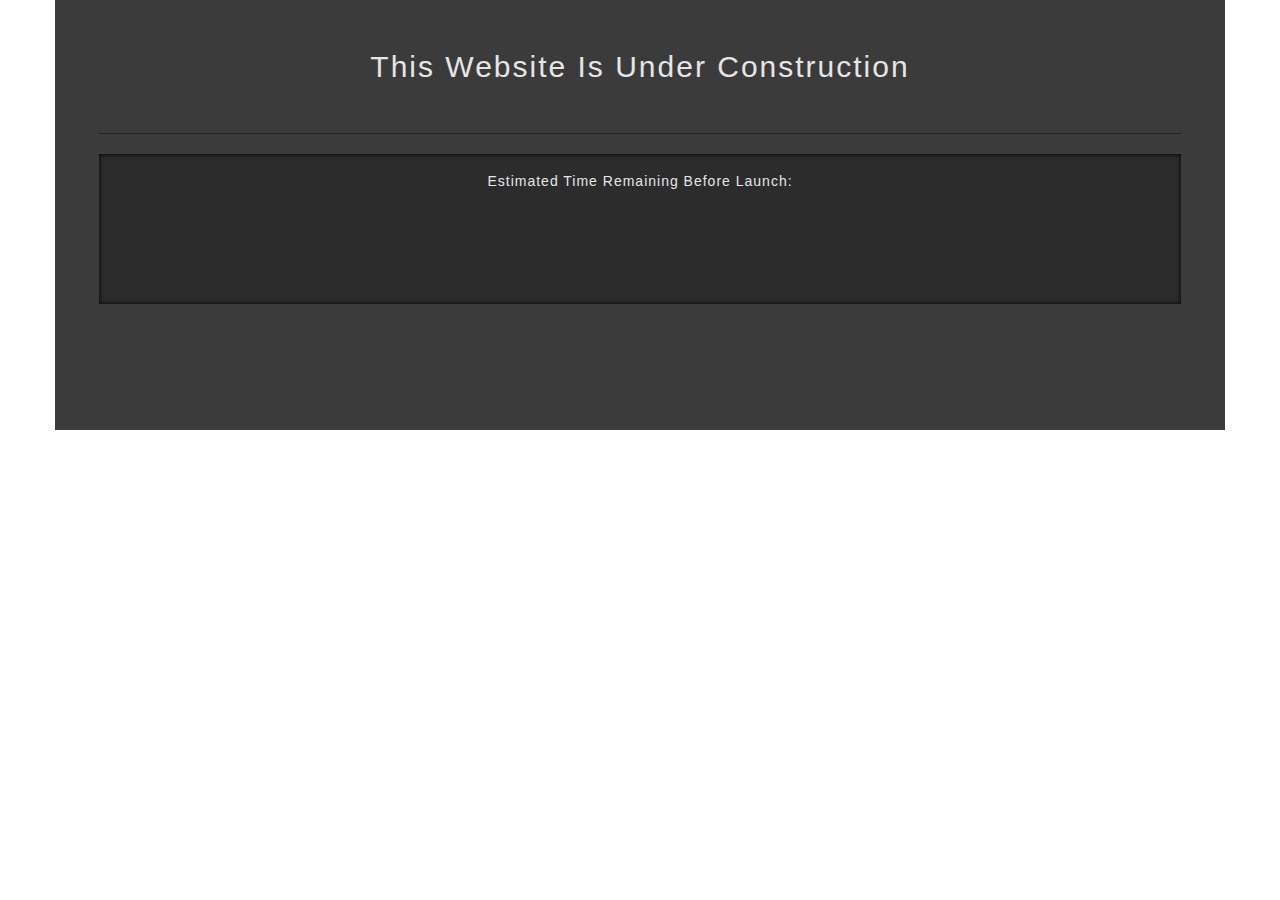
<file: test.html>
<!DOCTYPE html>
<html>
<head>
	<title></title>
	<link rel="stylesheet" href="https://maxcdn.bootstrapcdn.com/bootstrap/3.3.7/css/bootstrap.min.css" integrity="sha384-BVYiiSIFeK1dGmJRAkycuHAHRg32OmUcww7on3RYdg4Va+PmSTsz/K68vbdEjh4u" crossorigin="anonymous">
	<style type="text/css">
		.container {
  margin: 0px auto;
  padding: 0px;
}

#main { 
  background: #3B3B3B;
  height: 430px;
}

.content {
  padding: 10px 44px;
}

.text {
  border-bottom: 1px solid #262626;
  margin-top: 40px;
  padding-bottom: 40px;
  text-align: center;
}

.text h2 {
  color: #E5E5E5;
  font-size: 30px;
  font-style: normal;
  font-variant: normal;
  font-weight: lighter;
  letter-spacing: 2px;
}

.counter {
  background: #2C2C2C;
  -moz-box-shadow:    inset 0 0 5px #000000;
  -webkit-box-shadow: inset 0 0 5px #000000;
  box-shadow:         inset 0 0 5px #000000;
  min-height: 150px;
  text-align: center;
}

.counter h3 {
  color: #E5E5E5;
  font-size: 14px;
  font-style: normal;
  font-variant: normal;
  font-weight: lighter;
  letter-spacing: 1px;
  padding-top: 20px;
  margin-bottom: 30px;
}

#countdown {
  color: #FFFFFF;
}

#countdown span {
  color: #E5E5E5;
  font-size: 26px;
  font-weight: normal;
  margin-left: 20px;
  margin-right: 20px;
  text-align: center;
}
	</style>
</head>
<body>
<div class="container">
<div class="row">
<div class="col-lg-12 col-md-12 col-sm-12 col-xs-12">
<div id="main">
<div class="content">
<div class="text">
<h2>This Website Is Under Construction</h2>
</div> <!-- /.Text Div -->
<div class="counter">
<h3>Estimated Time Remaining Before Launch:</h3>
<div id="countdown">
  
</div><!-- /#Countdown Div -->
</div> <!-- /.Counter Div -->
</div> <!-- /.Content Div -->
</div> <!-- /#Main Div -->
</div> <!-- /.Columns Div -->
</div> <!-- /.Row Div -->
</div> <!-- /.Container Div -->
</body>
</html>
<script type="text/javascript" src="https://cdnjs.cloudflare.com/ajax/libs/jquery/3.1.1/jquery.min.js"></script>
<script src="https://maxcdn.bootstrapcdn.com/bootstrap/3.3.7/js/bootstrap.min.js" integrity="sha384-Tc5IQib027qvyjSMfHjOMaLkfuWVxZxUPnCJA7l2mCWNIpG9mGCD8wGNIcPD7Txa" crossorigin="anonymous"></script>
<script type="text/javascript">
	// set the date we're counting down to
var target_date = new Date('Jan, 21, 2017').getTime();
 
// variables for time units
var days, hours, minutes, seconds;
 
// get tag element
var countdown = document.getElementById('countdown');
 
// update the tag with id "countdown" every 1 second
setInterval(function () {
 
    // find the amount of "seconds" between now and target
    var current_date = new Date().getTime();
    var seconds_left = (target_date - current_date) / 1000;
 
    // do some time calculations
    days = parseInt(seconds_left / 86400);
    seconds_left = seconds_left % 86400;
     
    hours = parseInt(seconds_left / 3600);
    seconds_left = seconds_left % 3600;
     
    minutes = parseInt(seconds_left / 60);
    seconds = parseInt(seconds_left % 60);
     
    // format countdown string + set tag value
    countdown.innerHTML = '<span class="days">' + days +  ' <b>Days</b></span> <span class="hours">' + hours + ' <b>Hours</b></span> <span class="minutes">'
    + minutes + ' <b>Minutes</b></span> <span class="seconds">' + seconds + ' <b>Seconds</b></span>';  
 
}, 1000);
</script>
</file>
